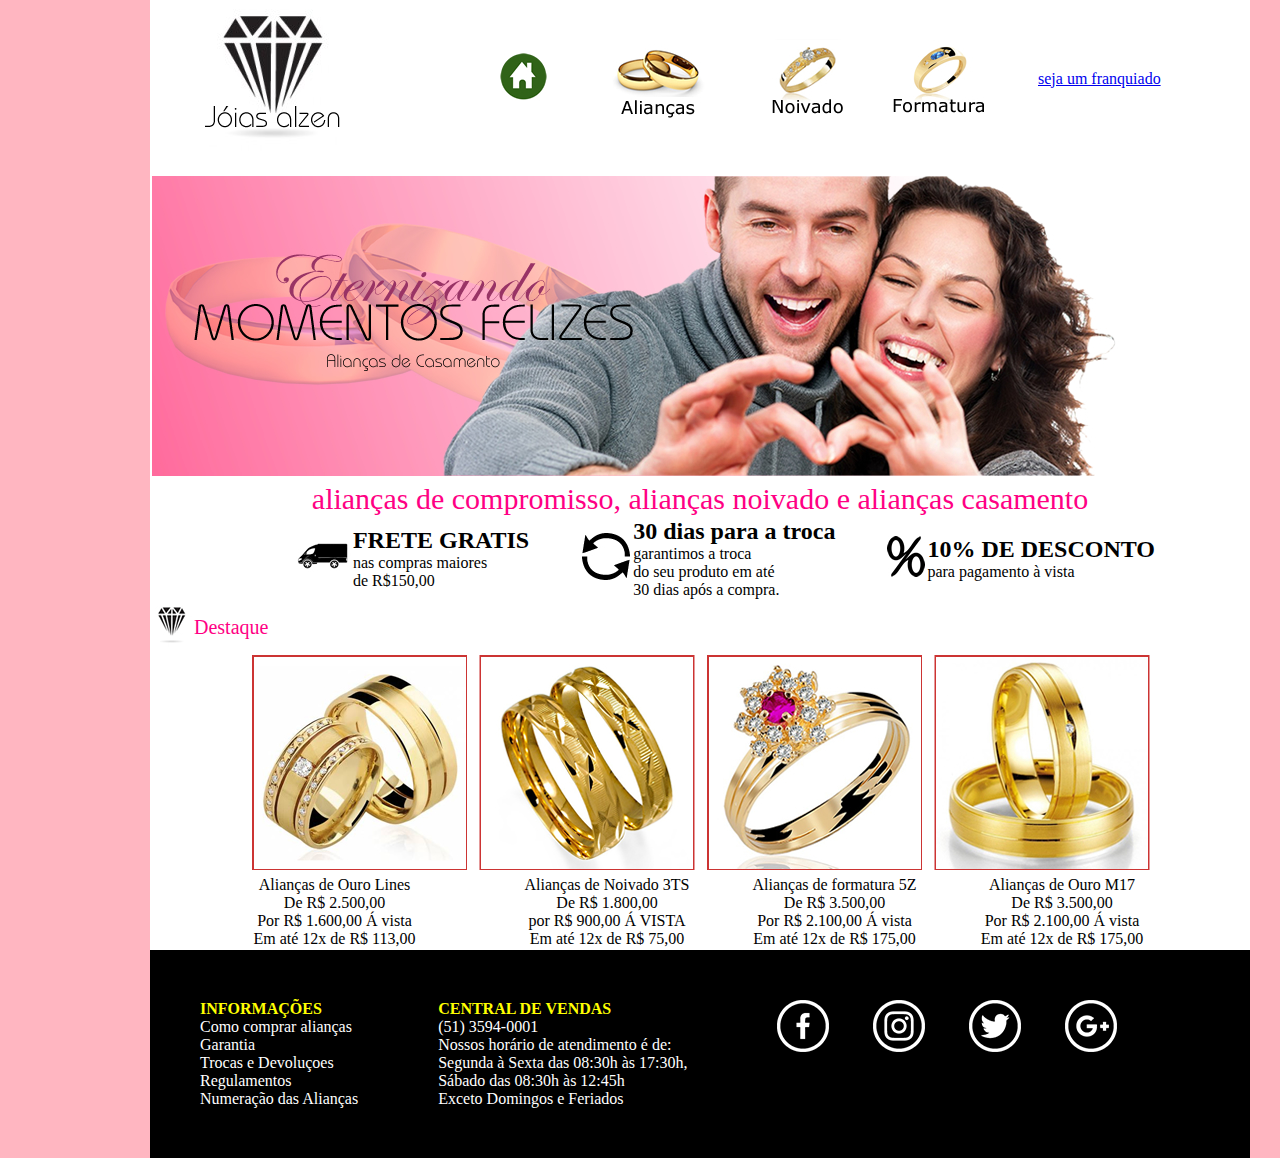
<file: index.html>
<!DOCTYPE html>
<html lang="pt-br">

<head>
    <meta charset="UTF-8">
    <meta name="viewport" content="width=device-width, initial-scale=1.0">
    <title>Document</title>
    <link rel="stylesheet" href="estilo.css">
    <link rel="stylesheet" href="menuandrodape.css">
</head>

<body>
    <section>
        <header>

            <nav class="links">
                <table>
                    <tr>
                        <td>
                            <img class="logo" src="imagens/logo.png">
                        </td>

                        <td><a href="index.html"><img src="imagens/home.jpg"></a></td>

                        <td><a href="aliancas.html"><img src="imagens/aliancas.jpg"></a></td>

                        <td> <a href="noivado.html"><img src="imagens/noivado.jpg"></a></td>

                        <td><a href="formatura.html"><img src="imagens/formatura.jpg"></a></td>
                        <td>
                            <a href="franqueado.html">
                                <p> seja um franquiado</p>
                            </a>
                        </td>
                    </tr>
                    <td>
                        <figure class="banner1">
                            <img src="imagens/banner1.jpg">
                        </figure>
                    </td>
                </table>

            </nav>
            <section style="width: 1100px;">
                <p class="a" style="color:#ff0084; background-color:#ffff;">
                    alianças de compromisso, alianças noivado e alianças casamento
                </p>
            </section>
        </header>
        <section class="tirarmargem">
            <table class="sei la">
                <tr>
                    <td>
                        <figure class="padding">
                            <img src="imagens/frete.jpg" alt="frete">
                        </figure>
                    </td>
                    <td>
                        <h2>FRETE GRATIS</h2>nas compras maiores <br>de R$150,00
                    </td>


                    <td>
                        <figure class="padding">
                            <img src="imagens/troca.jpg" alt="troca">
                        </figure>
                    </td>
                    <td>
                        <h2>30 dias para a troca</h2>garantimos a troca<br>do seu produto em até<br>
                        30 dias após a compra.
                    </td>
                    <td>
                        <figure class="padding">
                            <img src="imagens/porcento.jpg" alt="desconto">
                        </figure>
                    </td>
                    <td>
                        <h2>10% DE DESCONTO</h2>para pagamento à vista
                    </td>
                </tr>
            </table>
        </section>
        <section>
            <table style="color:#ff0084; background-color: #ffff;">
                <tr>
                    <td>
                        <figure class="alinhar">
                            <img src="imagens/joia-logo.jpg" alt="sei la depois penso">
                        </figure>
                    </td>
                    <td>
                        <p class="b">
                            Destaque

                        </p>
                    </td>
                </tr>
            </table>
        </section>
        <section style=" background-color:#ffff; width: 1100px;">
            <table>
                <tr>
                    <td style="padding-left: 100px;">
                        <figure>
                            <img src="imagens/alianca1.jpg" alt="alianca1">
                        </figure>
                    </td>
                    <td class="anel">
                        <figure>
                            <img src="imagens/alianca2.jpg" alt="alianca2">
                        </figure>
                    </td>
                    <td class="anel">
                        <figure>
                            <img src="imagens/alianca3.jpg" alt="aliancas">
                        </figure>
                    </td>
                    <td class="anel">
                        <figure>
                            <img src="imagens/alianca4.jpg" alt="alianca4">
                        </figure>
                    </td>
                </tr>
                <tr>
                    <td style="text-align: center; padding-left: 50px;">
                        Alianças de Ouro Lines<br>
                        De R$ 2.500,00<br>
                        Por R$ 1.600,00 Á vista<br>
                        Em até 12x de R$ 113,00
                    </td>
                    <td style="text-align: center; padding-left: 50px;">
                        Alianças de Noivado 3TS<br>
                        De R$ 1.800,00<br>
                        por R$ 900,00 Á VISTA<br>
                        Em até 12x de R$ 75,00
                    </td>
                    <td style="text-align: center; padding-left: 50px;">
                        Alianças de formatura 5Z<br>
                        De R$ 3.500,00<br>
                        Por R$ 2.100,00 Á vista<br>
                        Em até 12x de R$ 175,00
                    </td>
                    <td style="text-align: center; padding-left: 50px;">
                        Alianças de Ouro M17<br>
                        De R$ 3.500,00<br>
                        Por R$ 2.100,00 Á vista<br>
                        Em até 12x de R$ 175,00
                </tr>
            </table>
        </section>
    </section>
    <footer>
        <section class="left-footer">
            <h4>INFORMAÇÕES</h4>
            <ul>
                <li><a href="#">Como comprar alianças</a></li>
                <li><a href="#">Garantia</a></li>
                <li><a href="#">Trocas e Devoluçoes</a></li>
                <li><a href="#">Regulamentos</a></li>
                <li><a href="#">Numeração das Alianças</a></li>
            </ul>
        </section>
        <section class="middle">
            <h4>CENTRAL DE VENDAS</h4>
            <ul>
                <li>(51) 3594-0001</li>
                <li>
                    Nossos horário de atendimento é de:
                </li>
                <li>
                    Segunda à Sexta das 08:30h às 17:30h,
                </li>
                <li>
                    Sábado das 08:30h às 12:45h
                </li>
                <li>
                    Exceto Domingos e Feriados
                </li>
            </ul>
        </section>
        <section class="redes">
            <figure>
                <img src="imagens/face.png" alt="face" style="padding-left: 50px;">

                <img src="imagens/insta.png" alt="insta">

                <img src="imagens/twitter.png" alt="x">

                <img src="imagens/googlemais.png" alt="googlemenos">
            </figure>
        </section>
    </footer>
</body>

</html>
</file>
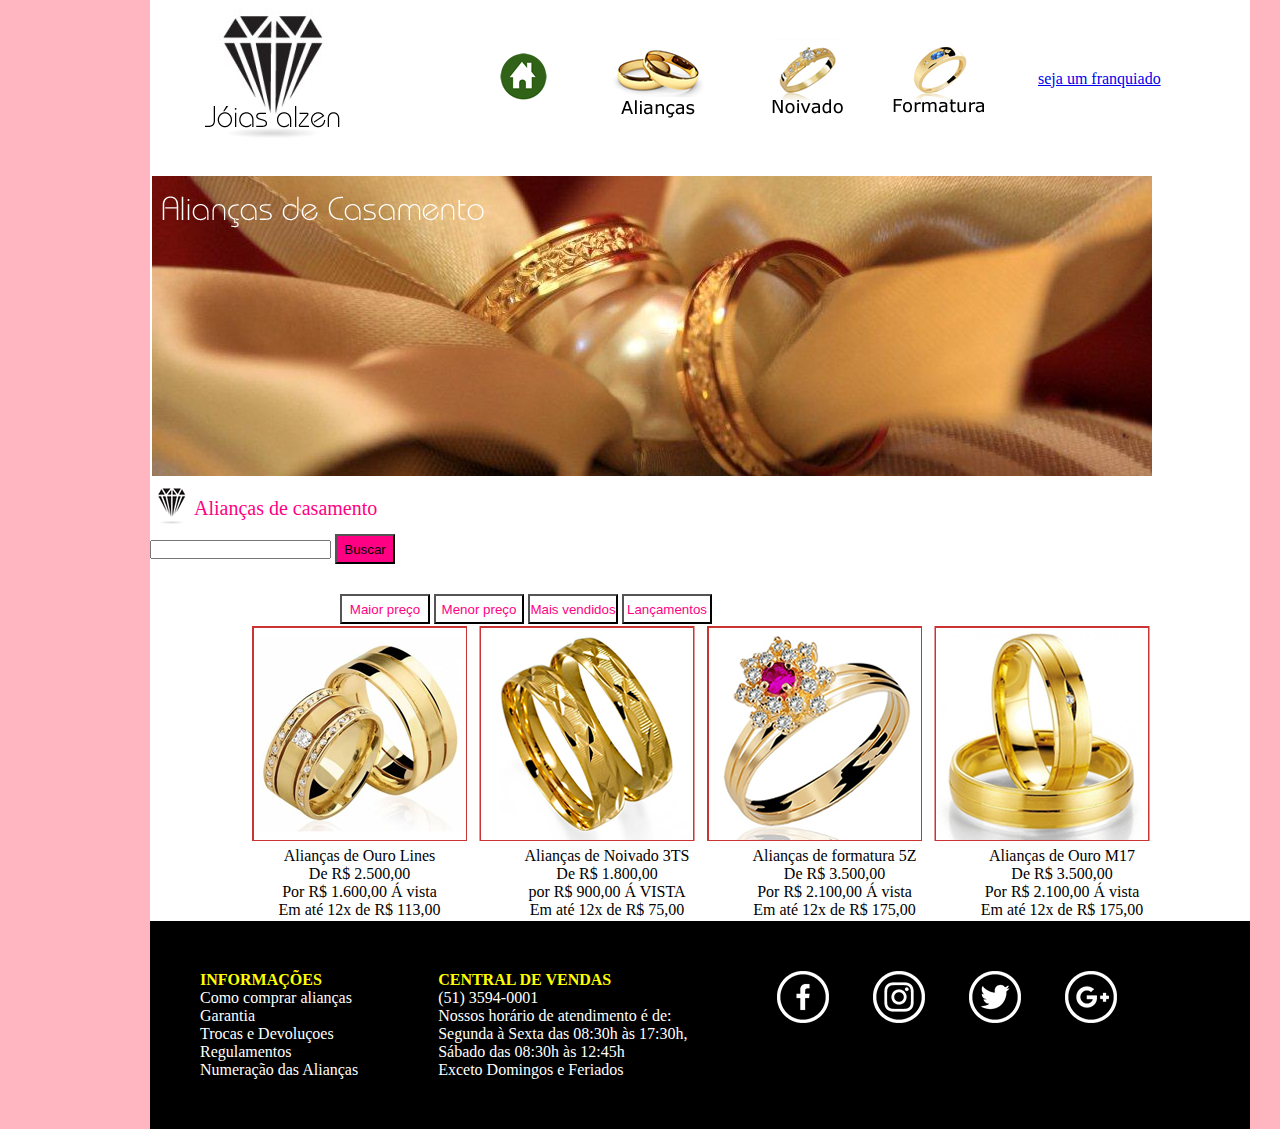
<file: aliancas.html>
<!DOCTYPE html>
<html lang="pt-br">

<head>
    <meta charset="UTF-8">
    <meta name="viewport" content="width=device-width, initial-scale=1.0">
    <title>Document</title>
    <link rel="stylesheet" href="estilo.css">
    <link rel="stylesheet" href="menuandrodape.css">
</head>

<body>
    <section>
        <header>

            <nav class="links">
                <table>
                    <tr>
                        <td>
                            <img class="logo" src="imagens/logo.png">
                        </td>

                        <td><a href="index.html"><img src="imagens/home.jpg"></a></td>

                        <td><a href="alianças.html"><img src="imagens/aliancas.jpg"></a></td>

                        <td> <a href="noivado.html"><img src="imagens/noivado.jpg"></a></td>

                        <td><a href="formatura.html"><img src="imagens/formatura.jpg"></a></td>
                        <td>
                            <a href="franqueado.html">
                                <p> seja um franquiado</p>
                            </a>

                        </td>
                    </tr>
                    <td>
                        <figure class="banner">
                            <img src="imagens/banner2.jpg">
                        </figure>
                    </td>
                </table>

            </nav>
        </header>
        <section>
            <table style="color:#ff0084; background-color: #ffff;">
                <tr>
                    <td>
                        <figure class="alinhar">
                            <img src="imagens/joia-logo.jpg" alt="sei la depois penso">
                        </figure>
                    </td>
                    <td>
                        <p class="b">
                            Alianças de casamento

                        </p>
                    </td>
                </tr>
            </table>
        </section>
        <section style="background-color: #ffff;">
            <input type="text">
            <input type="submit" value="Buscar" style="background-color: #ff0084; height: 30px; width: 60px;">
        </section>
        <section style="padding-left: 190px; padding-top: 30px;" class="redondo">
            <input type="button" value="Maior preço"
                style="color: #ff0084; margin: 1; background-color: #ffff; height: 30px; width: 90px;">
            <input type="button" value="Menor preço"
                style="color: #ff0084; margin: 1; background-color: #ffff; height: 30px; width: 90px;">
            <input type="button" value="Mais vendidos"
                style="color: #ff0084; margin: 1; background-color: #ffff; height: 30px; width: 90px;">
            <input type="button" value="Lançamentos"
                style="color: #ff0084; margin: 1; background-color: #ffff; height: 30px; width: 90px;">
        </section>
        <section style=" background-color:#ffff; width: 1100px;">
            <table>
                <tr>
                    <td style="padding-left: 100px;">
                        <figure>
                            <img src="imagens/alianca1.jpg" alt="alianca1">
                        </figure>
                    </td>
                    <td class="anel">
                        <figure>
                            <img src="imagens/alianca2.jpg" alt="alianca2">
                        </figure>
                    </td>
                    <td class="anel">
                        <figure>
                            <img src="imagens/alianca3.jpg" alt="aliancas">
                        </figure>
                    </td>
                    <td class="anel">
                        <figure>
                            <img src="imagens/alianca4.jpg" alt="alianca4">
                        </figure>
                    </td>
                </tr>
                <tr>
                    <td style="text-align: center; padding-left: 100px;">
                        Alianças de Ouro Lines<br>
                        De R$ 2.500,00<br>
                        Por R$ 1.600,00 Á vista<br>
                        Em até 12x de R$ 113,00
                    </td>
                    <td style="text-align: center; padding-left: 50px;">
                        Alianças de Noivado 3TS<br>
                        De R$ 1.800,00<br>
                        por R$ 900,00 Á VISTA<br>
                        Em até 12x de R$ 75,00
                    </td>
                    <td style="text-align: center; padding-left: 50px;">
                        Alianças de formatura 5Z<br>
                        De R$ 3.500,00<br>
                        Por R$ 2.100,00 Á vista<br>
                        Em até 12x de R$ 175,00
                    </td>
                    <td style="text-align: center; padding-left: 50px;">
                        Alianças de Ouro M17<br>
                        De R$ 3.500,00<br>
                        Por R$ 2.100,00 Á vista<br>
                        Em até 12x de R$ 175,00
                </tr>
            </table>
        </section>
    </section>
    <footer>
        <section class="left-footer" style="background-color: #0000;">
            <h4>INFORMAÇÕES</h4>
            <ul>
                <li><a href="#">Como comprar alianças</a></li>
                <li><a href="#">Garantia</a></li>
                <li><a href="#">Trocas e Devoluçoes</a></li>
                <li><a href="#">Regulamentos</a></li>
                <li><a href="#">Numeração das Alianças</a></li>
            </ul>
        </section>
        <section class="middle" style="background-color: #0000;">
            <h4>CENTRAL DE VENDAS</h4>
            <ul>
                <li>(51) 3594-0001</li>
                <li>
                    Nossos horário de atendimento é de:
                </li>
                <li>
                    Segunda à Sexta das 08:30h às 17:30h,
                </li>
                <li>
                    Sábado das 08:30h às 12:45h
                </li>
                <li>
                    Exceto Domingos e Feriados
                </li>
            </ul>
        </section>
        <section class="redes" style="background-color: #0000;">
            <figure>
                <img src="imagens/face.png" alt="face" style="padding-left: 50px;">

                <img src="imagens/insta.png" alt="insta">

                <img src="imagens/twitter.png" alt="x">

                <img src="imagens/googlemais.png" alt="googlemenos">
            </figure>
        </section>
    </footer>
</body>

</html>
</file>
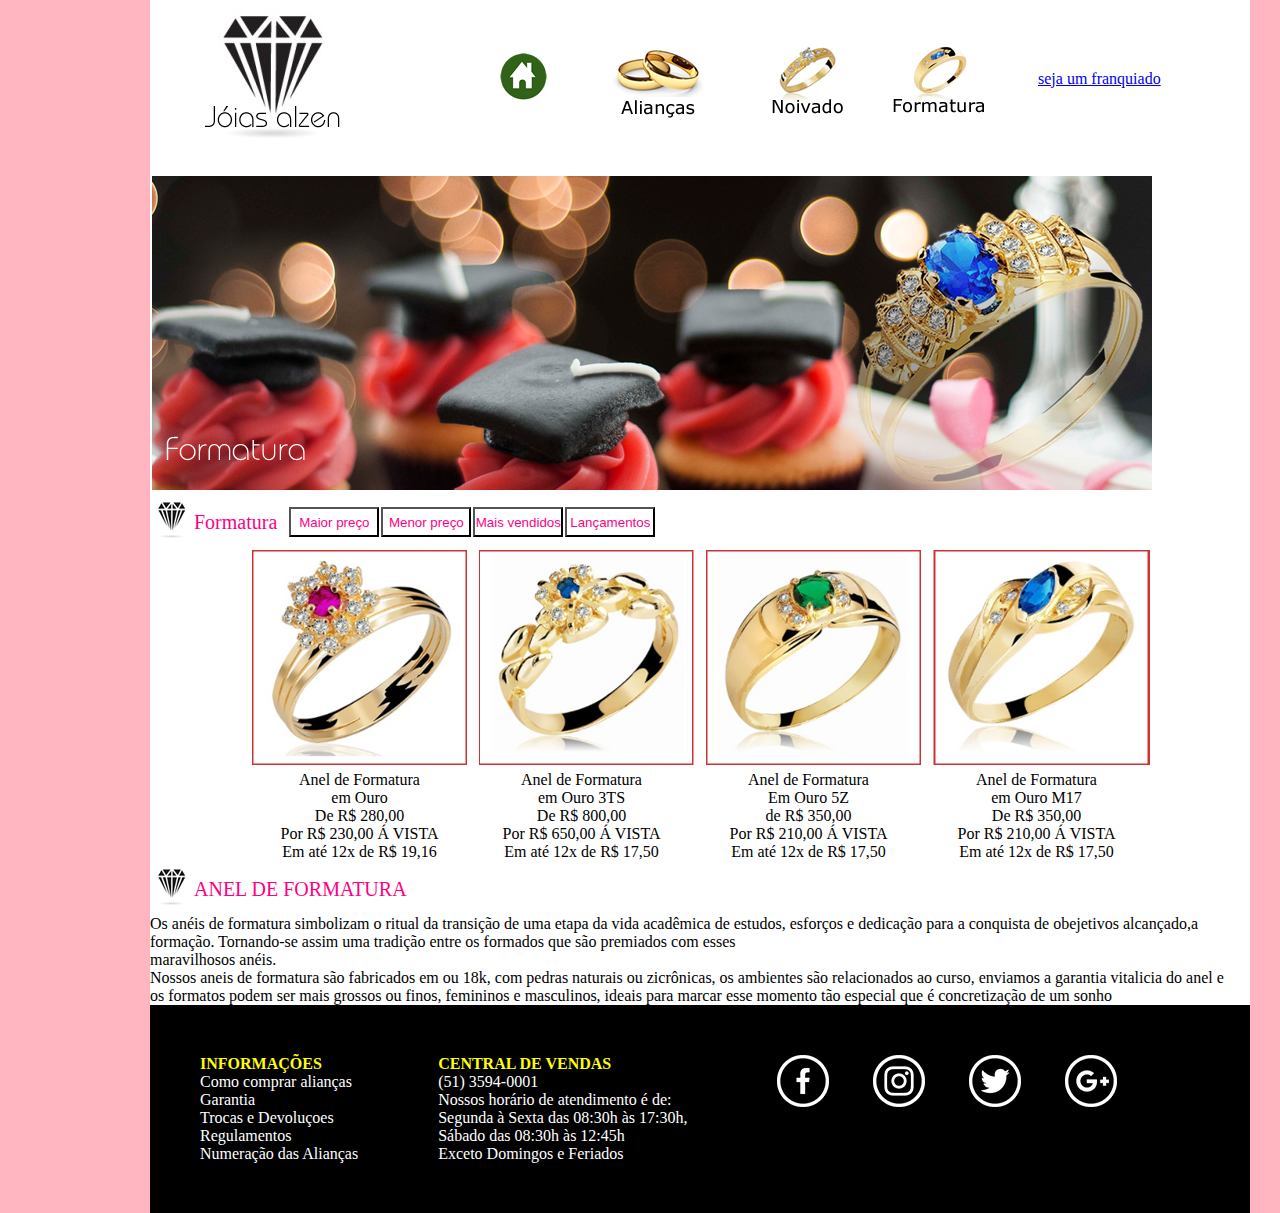
<file: formatura.html>
<!DOCTYPE html>
<html lang="pt-br">

<head>
    <meta charset="UTF-8">
    <meta name="viewport" content="width=device-width, initial-scale=1.0">
    <title>Document</title>
    <link rel="stylesheet" href="estilo.css">
    <link rel="stylesheet" href="menuandrodape.css">
</head>

<body>
    <section>
        <header>

            <nav class="links">
                <table>
                    <tr>
                        <td>
                            <img class="logo" src="imagens/logo.png">
                        </td>

                        <td><a href="index.html"><img src="imagens/home.jpg"></a></td>

                        <td><a href="aliancas.html"><img src="imagens/aliancas.jpg"></a></td>

                        <td> <a href="noivado.html"><img src="imagens/noivado.jpg"></a></td>

                        <td><a href="formatura.html"><img src="imagens/formatura.jpg"></a></td>
                        <td>
                            <a href="franqueado.html">
                                <p> seja um franquiado</p>
                            </a>

                        </td>
                    </tr>
                    <td>
                        <figure class="banner1">
                            <img src="imagens/banner4.jpg">
                        </figure>
                    </td>
                </table>
            </nav>
        </header>
    </section>
    <section>
        <table style="color:#ff0084; background-color: #ffff;">

            <td>
                <figure class="alinhar">
                    <img src="imagens/joia-logo.jpg" alt="sei la depois penso">
                </figure>
            </td>
            <td>
                <p class="b">
                    Formatura

                </p>
            </td>
            <td>
                <input type="button" value="Maior preço"
                    style="color: #ff0084; margin: 1; background-color: #ffff; height: 30px; width: 90px;">
            </td>
            <td>
                <input type="button" value="Menor preço"
                    style="color: #ff0084; margin: 1; background-color: #ffff; height: 30px; width: 90px;">
            </td>
            <td>
                <input type="button" value="Mais vendidos"
                    style="color: #ff0084; margin: 1; background-color: #ffff; height: 30px; width: 90px;">
            </td>
            <td>
                <input type="button" value="Lançamentos"
                    style="color: #ff0084; margin: 1; background-color: #ffff; height: 30px; width: 90px;">
            </td>
            </tr>
        </table>
    </section>
    <section>
        <table>
            <tr>
                <td style="padding-left: 100px">
                    <img src="imagens/formatura1.jpg" alt="anel1">
                </td>
                <td class="anel">
                    <img src="imagens/formatura2.jpg" alt="anel2">
                </td>
                <td class="anel">
                    <img src="imagens/formatura3.jpg" alt="anel3">
                </td>
                <td class="anel">
                    <img src="imagens/formatura4.jpg" alt="anel4">
                </td>
            </tr>
            <tr style="text-align: center; padding-left: 100px;">
                <td style="padding-left: 100px;">
                    Anel de Formatura<br>
                    em Ouro<br>
                    De R$ 280,00<br>
                    Por R$ 230,00 Á VISTA<br>
                    Em até 12x de R$ 19,16
                </td>
                <td>
                    Anel de Formatura<br>
                    em Ouro 3TS<br>
                    De R$ 800,00<br>
                    Por R$ 650,00 Á VISTA<br>
                    Em até 12x de R$ 17,50
                </td>
                <td>
                    Anel de Formatura<br>
                    Em Ouro 5Z<br>
                    de R$ 350,00<br>
                    Por R$ 210,00 Á VISTA<br>
                    Em até 12x de R$ 17,50
                </td>
                <td>
                    Anel de Formatura<br>
                    em Ouro M17<br>
                    De R$ 350,00<br>
                    Por R$ 210,00 Á VISTA<br>
                    Em até 12x de R$ 17,50
                </td>
            </tr>
        </table>
    </section>
    <section>
        <table style="color:#ff0084; background-color: #ffff;">

            <td>
                <figure class="alinhar">
                    <img src="imagens/joia-logo.jpg" alt="sei la depois penso">
                </figure>
            </td>
            <td>
                <p class="b">
                    ANEL DE FORMATURA

                </p>
            </td>
        </table>
        <p>
            Os anéis de formatura simbolizam o ritual da transição de uma etapa da vida
            acadêmica de estudos, esforços e dedicação para a conquista de obejetivos alcançado,a<br>
            formação. Tornando-se assim uma tradição entre os formados que são premiados com esses<br>
            maravilhosos anéis.
        </p>
        <p>
            Nossos aneis de formatura são fabricados em ou 18k, com pedras naturais ou zicrônicas, os
            ambientes são relacionados ao curso, enviamos a garantia vitalicia do anel e<br> os formatos podem
            ser mais grossos ou finos, femininos e masculinos, ideais para marcar esse momento tão especial
            que é concretização de um sonho
        </p>
    </section>
    <footer>
        <section class="left-footer">
            <h4>INFORMAÇÕES</h4>
            <ul>
                <li><a href="#">Como comprar alianças</a></li>
                <li><a href="#">Garantia</a></li>
                <li><a href="#">Trocas e Devoluçoes</a></li>
                <li><a href="#">Regulamentos</a></li>
                <li><a href="#">Numeração das Alianças</a></li>
            </ul>
        </section>
        <section class="middle">
            <h4>CENTRAL DE VENDAS</h4>
            <ul>
                <li>(51) 3594-0001</li>
                <li>
                    Nossos horário de atendimento é de:
                </li>
                <li>
                    Segunda à Sexta das 08:30h às 17:30h,
                </li>
                <li>
                    Sábado das 08:30h às 12:45h
                </li>
                <li>
                    Exceto Domingos e Feriados
                </li>
            </ul>
        </section>
        <section class="redes">
            <figure>
                <img src="imagens/face.png" alt="face" style="padding-left: 50px;">

                <img src="imagens/insta.png" alt="insta">

                <img src="imagens/twitter.png" alt="x">

                <img src="imagens/googlemais.png" alt="googlemenos">
            </figure>
        </section>
    </footer>
</body>

</html>
</file>
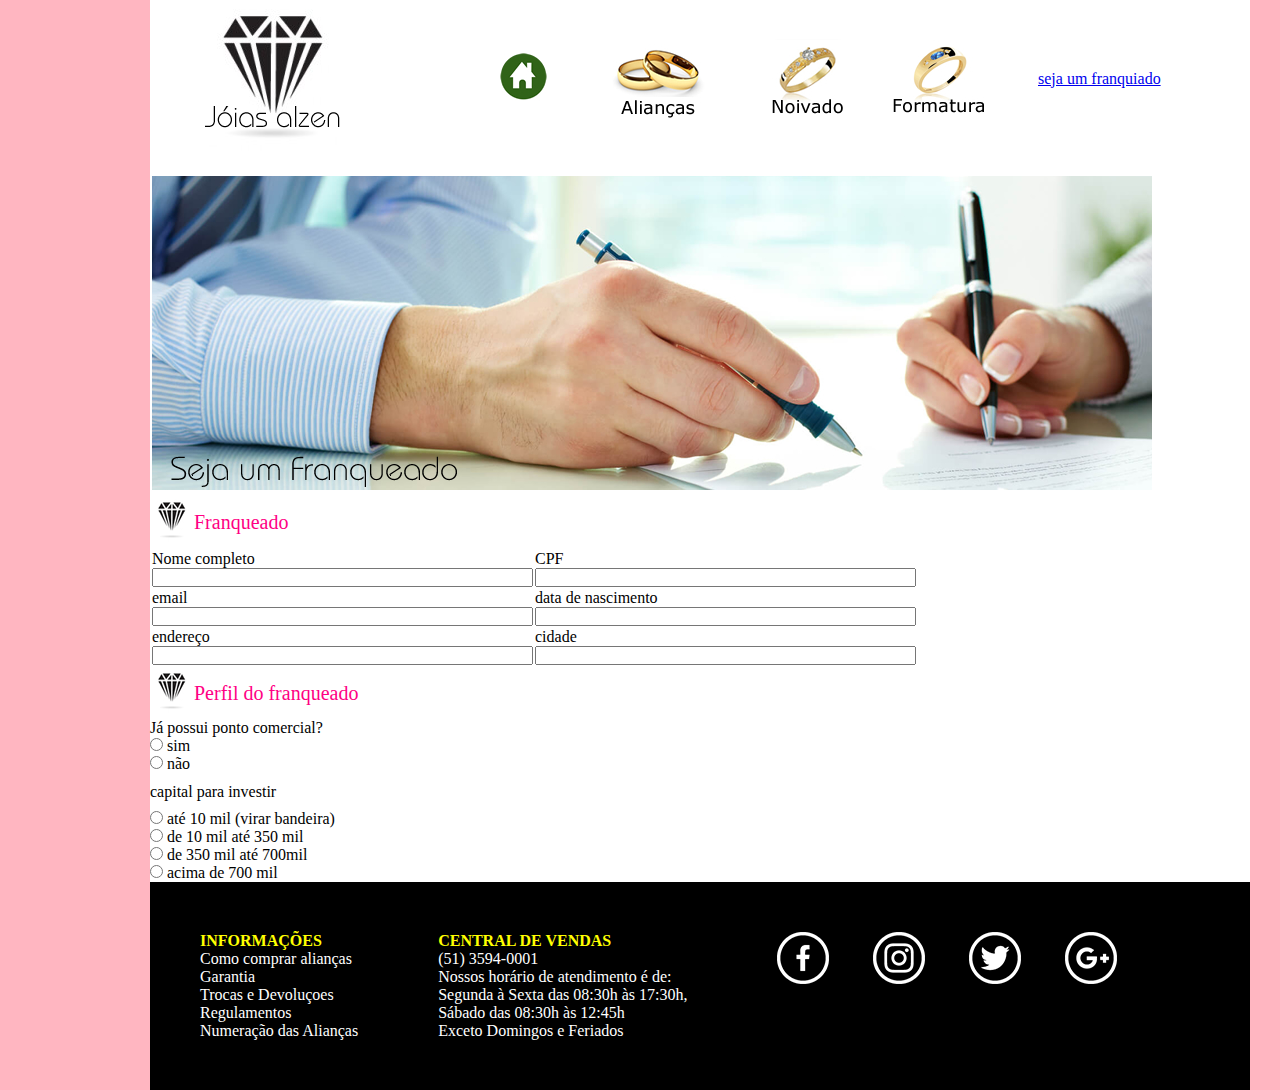
<file: franqueado.html>
<!DOCTYPE html>
<html lang="pt-br">

<head>
    <meta charset="UTF-8">
    <meta name="viewport" content="width=device-width, initial-scale=1.0">
    <title>Document</title>
    <link rel="stylesheet" href="estilo.css">
    <link rel="stylesheet" href="menuandrodape.css">

</head>

<body>
    <section>
        <header>

            <nav class="links">
                <table>
                    <tr>
                        <td>
                            <img class="logo" src="imagens/logo.png">
                        </td>

                        <td><a href="index.html"><img src="imagens/home.jpg"></a></td>

                        <td><a href="aliancas.html"><img src="imagens/aliancas.jpg"></a></td>

                        <td> <a href="noivado.html"><img src="imagens/noivado.jpg"></a></td>

                        <td><a href="formatura.html"><img src="imagens/formatura.jpg"></a></td>
                        <td>
                            <a href="franqueado.html">
                                <p> seja um franquiado</p>
                            </a>

                        </td>
                    </tr>
                    <td>
                        <figure class="banner1">
                            <img src="imagens/banner5.jpg">
                        </figure>
                    </td>
                </table>
            </nav>
        </header>
    </section>
    <section>
        <table style="color:#ff0084; background-color: #ffff;">

            <td>
                <figure class="alinhar">
                    <img src="imagens/joia-logo.jpg" alt="sei la depois penso">
                </figure>
            </td>
            <td>
                <p class="b">
                    Franqueado

                </p>
            </td>
        </table>
    </section>
    <section>
        <section>
            <table>
                <form action="#" method="post">

                    <tr>
                        <td>
                            <label for="name">Nome completo</label><br>
                            <input type="text" size="45px" id="name">
                        </td>
                        <td>
                            <label for="CPF">CPF</label><br>
                            <input type="text" size="45px" id="CPF">
                        </td>
                    </tr>
                    <tr>
                        <td>
                            <label for="email">email</label><br>
                            <input type="text" name="email" id="email" size="45px">
                        </td>
                        <td>
                            <label for="nascimento">data de nascimento</label><br>
                            <input type="text" name="nascimento" id="nascimento" size="45px">
                        </td>
                    </tr>
                    <tr>
                        <td>
                            <label for="endereço">endereço</label><br>
                            <input type="text" name="endereço" id="endereço" size="45px">
                        </td>
                        <td>
                            <label for="cidade">cidade</label><br>
                            <input type="text" name="cidade" id="cidade" size="45px">
                        </td>
                    </tr>
            </table>
        </section>
    </section>
    <section>
        <table style="color:#ff0084; background-color: #ffff;">

            <td>
                <figure class="alinhar">
                    <img src="imagens/joia-logo.jpg" alt="sei la depois penso">
                </figure>
            </td>
            <td>
                <p class="b">
                    Perfil do franqueado

                </p>
            </td>
        </table>
        <section>
            <form action="#" method="post">
                <p>Já possui ponto comercial?</p>
                <section>
                    <input type="radio" id="sim" name="op" value="sim" />
                    <label for="sim">sim</label>
                </section>
                <section>
                    <input type="radio" id="nao" name="op" value="nao" />
                    <label for="nao">não</label>
                </section>
                <section style="margin-top: 10px;">
                    <p>
                        capital para investir
                    </p>
                </section>
                <section>
                    <input type="radio" id="10mil" name="cap" value="10mil" style="margin-top: 10px;" />
                    <label for="10mil">até 10 mil (virar bandeira)</label>
                </section>
                <section>
                    <input type="radio" id="35010" name="cap" value="10a350" />
                    <label for="35010">de 10 mil até 350 mil</label>
                </section>
                <section>
                    <input type="radio" id="350a700" name="cap" value="350a700" />
                    <label for="350a700">de 350 mil até 700mil</label>
                </section>
                <section>
                    <input type="radio" id="700cima" name="cap" value="700cima" />
                    <label for="700cima">acima de 700 mil</label>
                </section>
        </section>
    </section>
    <footer>
        <section class="left-footer">
            <h4>INFORMAÇÕES</h4>
            <ul>
                <li><a href="#">Como comprar alianças</a></li>
                <li><a href="#">Garantia</a></li>
                <li><a href="#">Trocas e Devoluçoes</a></li>
                <li><a href="#">Regulamentos</a></li>
                <li><a href="#">Numeração das Alianças</a></li>
            </ul>
        </section>
        <section class="middle">
            <h4>CENTRAL DE VENDAS</h4>
            <ul>
                <li>(51) 3594-0001</li>
                <li>
                    Nossos horário de atendimento é de:
                </li>
                <li>
                    Segunda à Sexta das 08:30h às 17:30h,
                </li>
                <li>
                    Sábado das 08:30h às 12:45h
                </li>
                <li>
                    Exceto Domingos e Feriados
                </li>
            </ul>
        </section>
        <section class="redes">
            <figure>
                <img src="imagens/face.png" alt="face" style="padding-left: 50px;">

                <img src="imagens/insta.png" alt="insta">

                <img src="imagens/twitter.png" alt="x">

                <img src="imagens/googlemais.png" alt="googlemenos">
            </figure>
        </section>
    </footer>
</body>

</html>
</file>
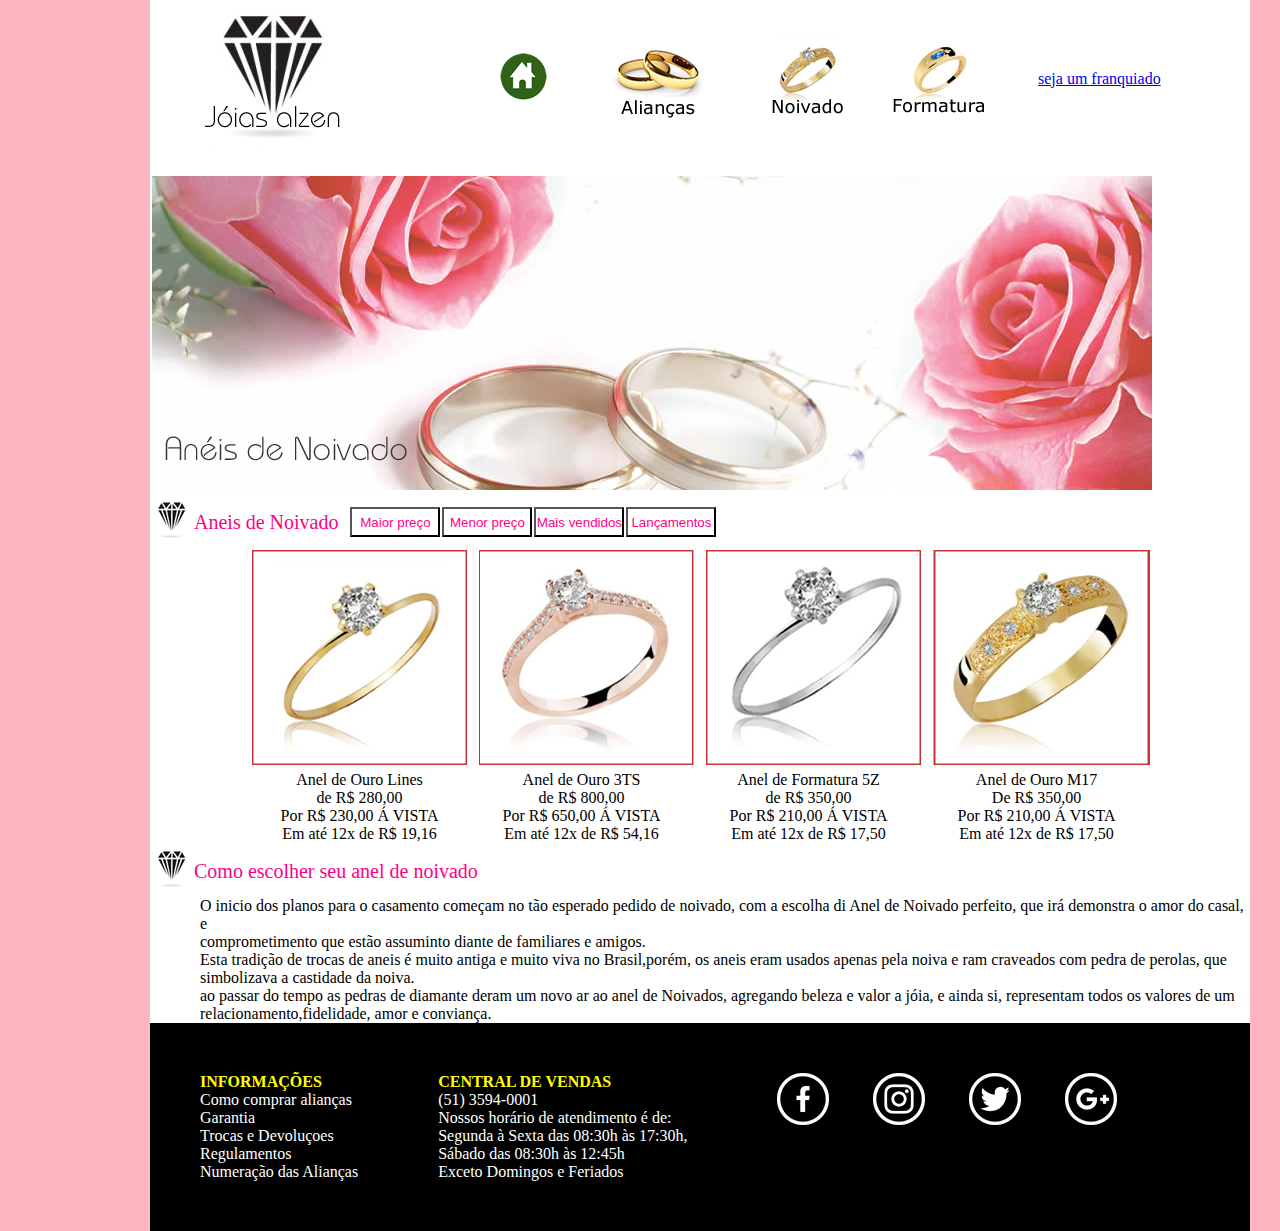
<file: noivado.html>
<!DOCTYPE html>
<html lang="pt-br">

<head>
    <meta charset="UTF-8">
    <meta name="viewport" content="width=device-width, initial-scale=1.0">
    <title>Document</title>
    <link rel="stylesheet" href="estilo.css">
    <link rel="stylesheet" href="menuandrodape.css">
</head>

<body>
    <section>
        <header>

            <nav class="links">
                <table>
                    <tr>
                        <td>
                            <img class="logo" src="imagens/logo.png">
                        </td>

                        <td><a href="index.html"><img src="imagens/home.jpg"></a></td>

                        <td><a href="aliancas.html"><img src="imagens/aliancas.jpg"></a></td>

                        <td> <a href="noivado.html"><img src="imagens/noivado.jpg"></a></td>

                        <td><a href="formatura.html"><img src="imagens/formatura.jpg"></a></td>
                        <td>
                            <a href="franqueado.html">
                                seja um franquiado
                            </a>

                        </td>
                    </tr>
                    <td>
                        <figure class="banner1">
                            <img src="imagens/banner3.jpg">
                        </figure>
                    </td>
                </table>
            </nav>
        </header>
    </section>
    <section>
        <table style="color:#ff0084; background-color: #ffff;">

            <td>
                <figure class="alinhar">
                    <img src="imagens/joia-logo.jpg" alt="sei la depois penso">
                </figure>
            </td>
            <td>
                <p class="b">
                    Aneis de Noivado

                </p>
            </td>
            <td>
                <input type="button" value="Maior preço"
                    style="color: #ff0084; margin: 1; background-color: #ffff; height: 30px; width: 90px;">
            </td>
            <td>
                <input type="button" value="Menor preço"
                    style="color: #ff0084; margin: 1; background-color: #ffff; height: 30px; width: 90px;">
            </td>
            <td>
                <input type="button" value="Mais vendidos"
                    style="color: #ff0084; margin: 1; background-color: #ffff; height: 30px; width: 90px;">
            </td>
            <td>
                <input type="button" value="Lançamentos"
                    style="color: #ff0084; margin: 1; background-color: #ffff; height: 30px; width: 90px;">
            </td>
            </tr>
        </table>
    </section>
    <section>
        <table>
            <tr>
                <td style="padding-left: 100px;">
                    <img src="imagens/aneis1.jpg" alt="anel1">
                </td>
                <td class="anel">
                    <img src="imagens/aneis2.jpg" alt="anel2">
                </td>
                <td class="anel">
                    <img src="imagens/aneis3.jpg" alt="anel3">
                </td>
                <td class="anel">
                    <img src="imagens/aneis4.jpg" alt="anel4">
                </td>
            </tr>
            <tr style="text-align: center; padding-left: 100px;">
                <td style="padding-left: 100px;">
                    Anel de Ouro Lines<br>
                    de R$ 280,00<br>
                    Por R$ 230,00 Á VISTA<br>
                    Em até 12x de R$ 19,16
                </td>
                <td>
                    Anel de Ouro 3TS<br>
                    de R$ 800,00<br>
                    Por R$ 650,00 Á VISTA<br>
                    Em até 12x de R$ 54,16
                </td>
                <td>
                    Anel de Formatura 5Z<br>
                    de R$ 350,00<br>
                    Por R$ 210,00 Á VISTA<br>
                    Em até 12x de R$ 17,50
                </td>
                <td>
                    Anel de Ouro M17<br>
                    De R$ 350,00<br>
                    Por R$ 210,00 Á VISTA<br>
                    Em até 12x de R$ 17,50
                </td>
            </tr>
        </table>
    </section>
    <section>
        <table style="color:#ff0084; background-color: #ffff;">

            <td>
                <figure class="alinhar">
                    <img src="imagens/joia-logo.jpg" alt="sei la depois penso">
                </figure>
            </td>
            <td>
                <p class="b">
                    Como escolher seu anel de noivado

                </p>
            </td>
        </table>
        <p style="padding-left: 50px;">
            O inicio dos planos para o casamento começam no tão esperado pedido de noivado,
            com a escolha di Anel de Noivado perfeito, que irá demonstra o amor do casal, e<br>
            comprometimento que estão assuminto diante de familiares e amigos.
        </p>
        <p style="padding-left: 50px;">
            Esta tradição de trocas de aneis é muito antiga e muito viva no Brasil,porém,
            os aneis eram usados apenas pela noiva e ram craveados com pedra de perolas, que<br>
            simbolizava a castidade da noiva.
        </p>
        <p style="padding-left: 50px;">
            ao passar do tempo as pedras de diamante deram um novo ar ao anel de Noivados,
            agregando beleza e valor a jóia, e ainda si, representam todos os valores de um <br>
            relacionamento,fidelidade, amor e conviança.
        </p>
    </section>
    <footer>
        <section class="left-footer" style="background-color: #0000;">
            <h4>INFORMAÇÕES</h4>
            <ul>
                <li><a href="#">Como comprar alianças</a></li>
                <li><a href="#">Garantia</a></li>
                <li><a href="#">Trocas e Devoluçoes</a></li>
                <li><a href="#">Regulamentos</a></li>
                <li><a href="#">Numeração das Alianças</a></li>
            </ul>
        </section>
        <section class="middle" style="background-color: #0000;">
            <h4>CENTRAL DE VENDAS</h4>
            <ul>
                <li>(51) 3594-0001</li>
                <li>
                    Nossos horário de atendimento é de:
                </li>
                <li>
                    Segunda à Sexta das 08:30h às 17:30h,
                </li>
                <li>
                    Sábado das 08:30h às 12:45h
                </li>
                <li>
                    Exceto Domingos e Feriados
                </li>
            </ul>
        </section>
        <section class="redes" style="background-color: #0000;">
            <figure>
                <img src="imagens/face.png" alt="face" style="padding-left: 50px;">

                <img src="imagens/insta.png" alt="insta">

                <img src="imagens/twitter.png" alt="x">

                <img src="imagens/googlemais.png" alt="googlemenos">
            </figure>
        </section>
    </footer>
</body>

</html>
</file>
<file: estilo.css>
* {
   margin: 0%;
   padding: 0%;
}
   

body {
      
      background-color: #ffb6c1;
      max-width: 1100px;
      margin: 0;
      padding-left: 150px;
}


section {
    background-color: #ffff;
}



.banner1 {
    text-align: left;
    size:80px;

}

.info {
    background:#ffff;

    width: 1400px;
}



.a {
    margin: 0%;
    padding: 0%;
    text-align: center;
    font-size: 30px;
    text-decoration: none;
}

.tirarmargem {
    padding: 0%;
    margin-bottom: 0%;
    width: 1100px;
    background-color:#ffff;
    margin: 0%;
    display: flex;
    justify-content: center;
}

.padding {
    padding-left: 50px;
}



.b {
    margin: 0;
    padding: 0;
    font-size: 20px;
    padding-right: 10px;

}

.anel {
    padding-left: 10px;
}

.redondo {
    border-radius: 3;
}
</file>
<file: menuandrodape.css>
* {
    margin: 0%;
    padding: 0%;
 }
    
 
 body {
       
       background-color: #ffb6c1;
       max-width: 1100px;
       margin: 0;
       padding-left: 150px;
 }

.imagens {
    display: flex;
}

.logo {
    padding-right: 100px;
    text-align: left;
}

.links {
    background:#ffff;
    display: flex;
    width: 1100px;
    flex-direction: column;

 
    
}

.links table tr td {
    display: inline; ;
    padding-top: 100px;
    text-decoration: none;
    padding-left: 50px;
    justify-content: space-around;
    width: 1100px;
    text-align: left;
    
}

.links p {
    display: inline;
}

footer{
    padding: 50px ;
    display: flex;
    background-color: black;
}

.left-footer h4 {
 color: #ffff00;
}

.left-footer ul li a {
    text-decoration: none;
    color: #ffff;
    list-style: none;
}

.left-footer {
    background-color: #0000;
}

.middle h4 {
    color: #ffff00;
}

.middle ul li  {
    list-style: none;
    color: #ffff;
}

.middle {
    padding-left: 80px;
    background-color: #0000;
}

.redes {
    background-color: #0000;
}

.redes figure img {
    margin-left: 40px;
}

.left-footer ul li a:hover{
    color: #cecdcd;

}
</file>
